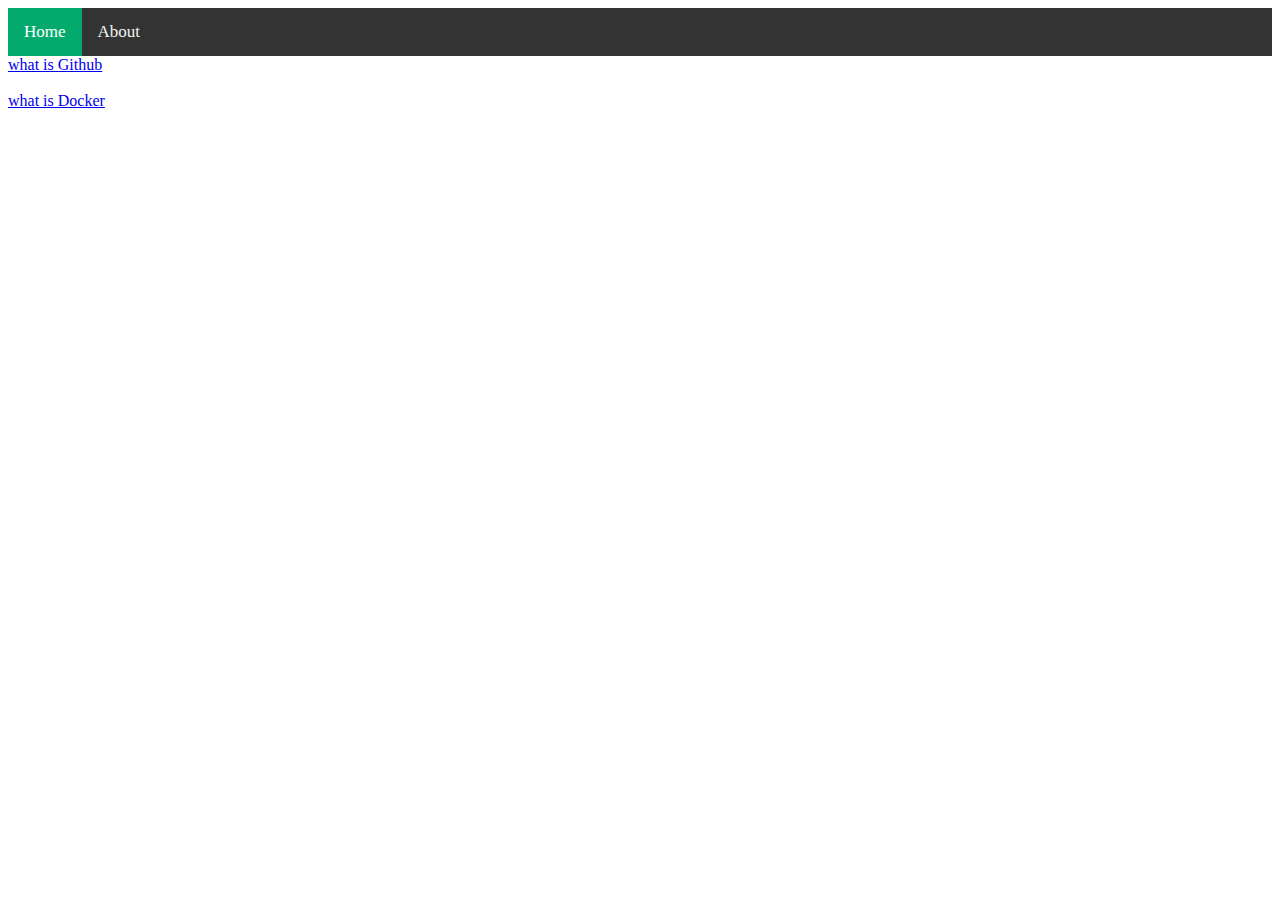
<file: index.html>
<!DOCTYPE html>
<html lang="en">

<head>
    <meta charset="UTF-8">
    <meta http-equiv="X-UA-Compatible" content="IE=edge">
    <meta name="viewport" content="width=device-width, initial-scale=1.0">
    <title>Document</title>
    <link rel="stylesheet" href="style.css">
</head>

<body>
    <div class="topnav">
        <a class="active" href="index.html">Home</a>
        <a href="about.html">About</a>
    </div>

    <div class="list">
        <a href="1.html">what is Github</a> <br /><br/>
        <a href="2.html">what is Docker</a>
    </div>
</body>

</html>
</file>
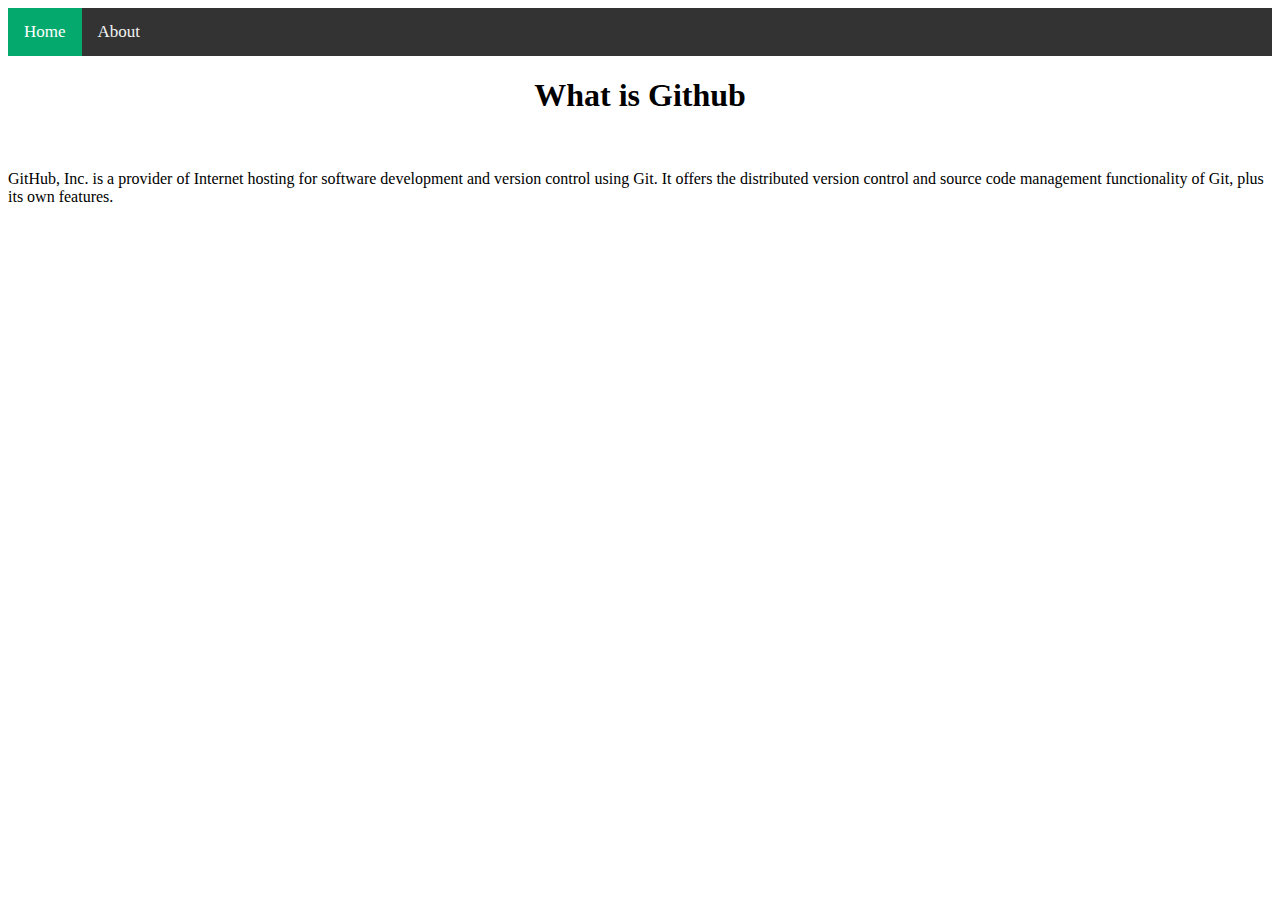
<file: 1.html>
<!DOCTYPE html>
<html lang="en">

<head>
    <meta charset="UTF-8">
    <meta http-equiv="X-UA-Compatible" content="IE=edge">
    <meta name="viewport" content="width=device-width, initial-scale=1.0">
    <title>Document</title>
    <link rel="stylesheet" href="style.css">
</head>

<body>
    <div class="topnav">
        <a class="active" href="index.html">Home</a>
        <a href="about.html">About</a>
    </div>
    <div class="a">
        <h1>What is Github</h1><br />
    </div>
    <p>GitHub, Inc. is a provider of Internet hosting for software development and version control using Git. It offers
        the distributed version control and source code management functionality of Git, plus its own features.</p>
</body>

</html>
</file>
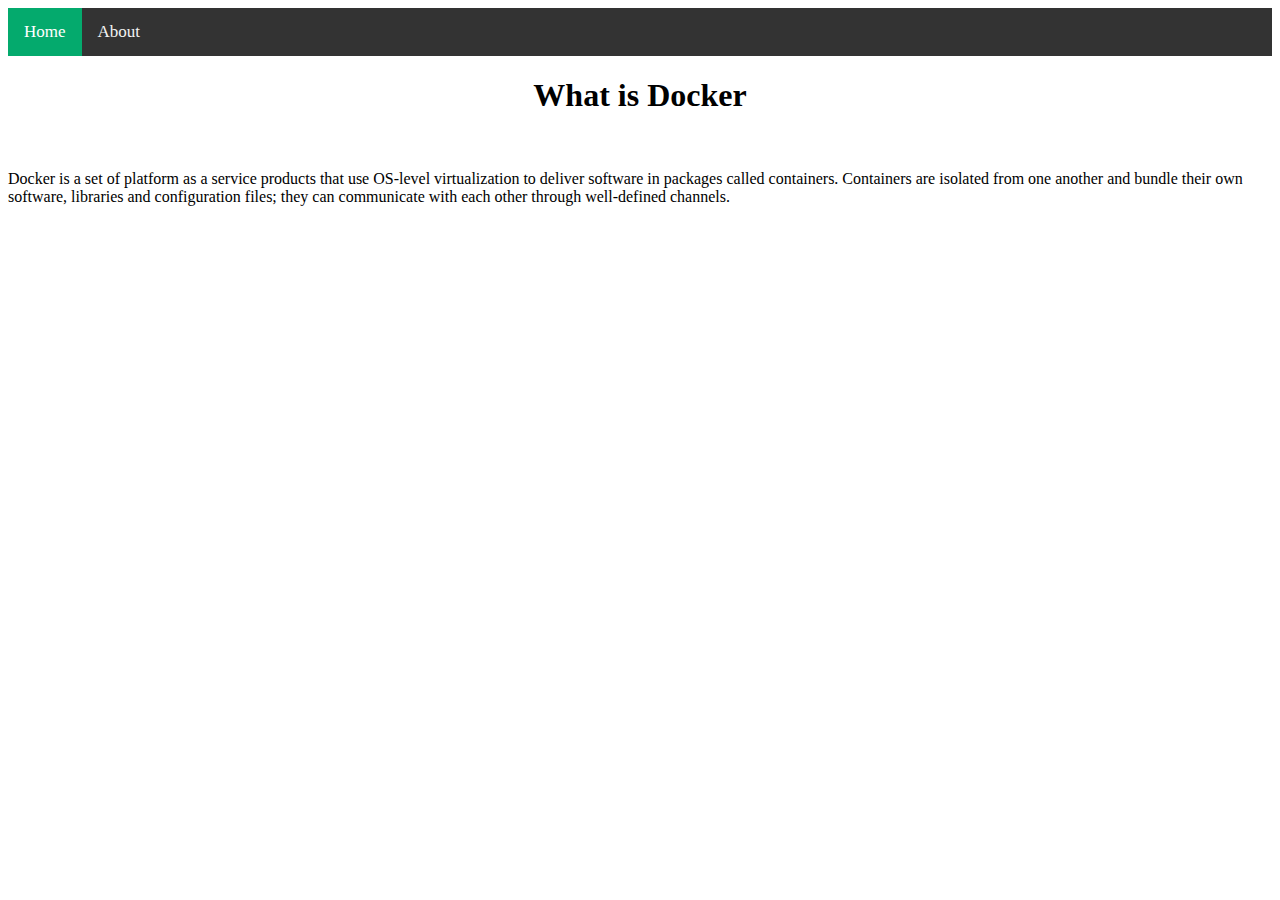
<file: 2.html>
<!DOCTYPE html>
<html lang="en">

<head>
    <meta charset="UTF-8">
    <meta http-equiv="X-UA-Compatible" content="IE=edge">
    <meta name="viewport" content="width=device-width, initial-scale=1.0">
    <title>Document</title>
    <link rel="stylesheet" href="style.css">
</head>

<body>
    <div class="topnav">
        <a class="active" href="index.html">Home</a>
        <a href="about.html">About</a>
    </div>

    <div class="a">
        <h1>What is Docker</h1><br />
    </div>
    <p>Docker is a set of platform as a service products that use OS-level virtualization to deliver software in
        packages called containers. Containers are isolated from one another and bundle their own software, libraries
        and configuration files; they can communicate with each other through well-defined channels.</p>
</body>

</html>
</file>
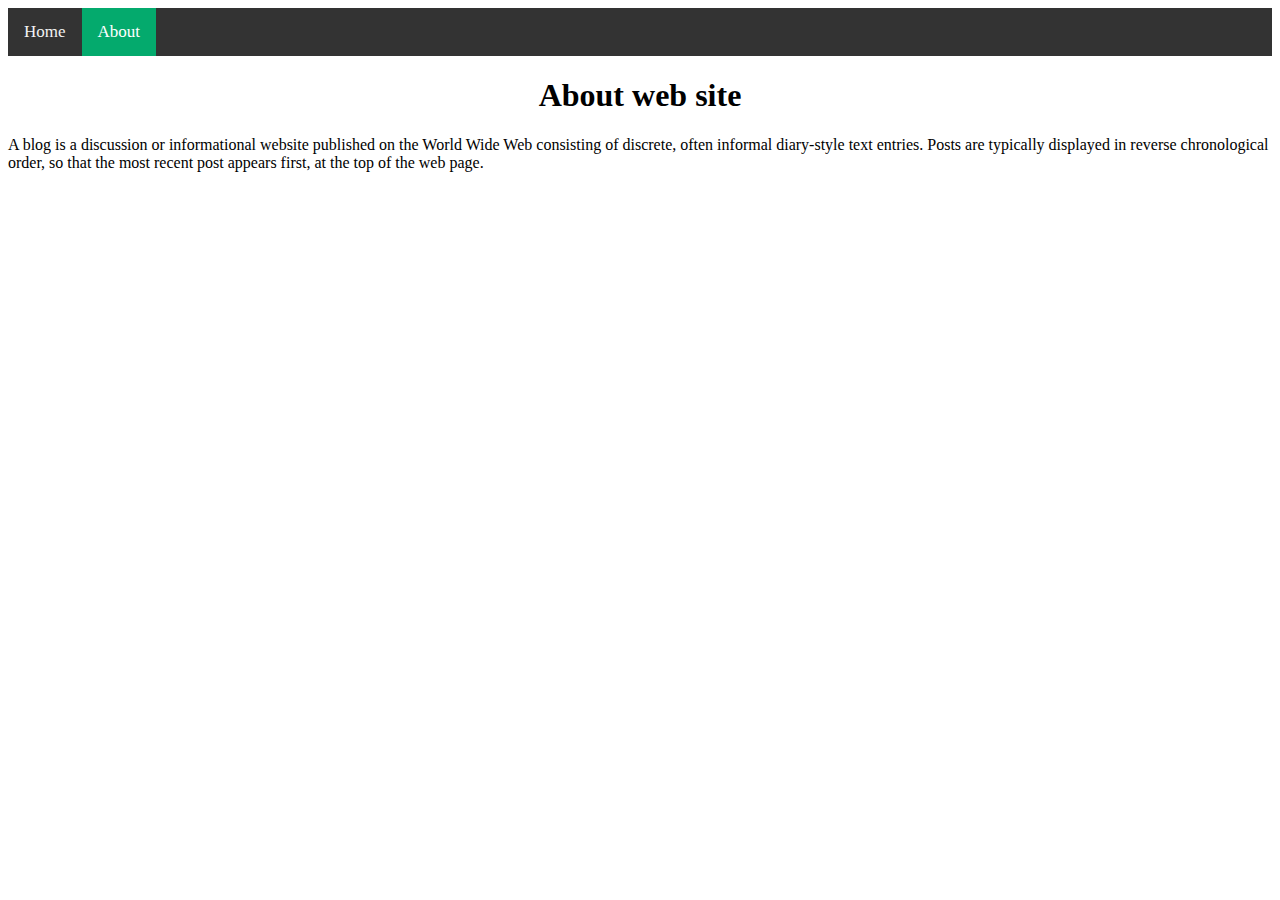
<file: about.html>
<!DOCTYPE html>
<html lang="en">

<head>
    <meta charset="UTF-8">
    <meta http-equiv="X-UA-Compatible" content="IE=edge">
    <meta name="viewport" content="width=device-width, initial-scale=1.0">
    <title>Document</title>
    <link rel="stylesheet" href="style.css">
</head>

<body>
    <div class="topnav">
        <a href="index.html">Home</a>
        <a class="active" href="about.html">About</a>
    </div>
    <div class="a">
        <h1>About web site</h1>
    </div>
    <p>A blog is a discussion or informational website published on the World Wide Web consisting of discrete, often
        informal diary-style text entries. Posts are typically displayed in reverse chronological order, so that the
        most recent post appears first, at the top of the web page.</p>
</body>

</html>
</file>
<file: style.css>
.topnav {
  background-color: #333;
  overflow: hidden;
}

/* Style the links inside the navigation bar */
.topnav a {
  float: left;
  color: #f2f2f2;
  text-align: center;
  padding: 14px 16px;
  text-decoration: none;
  font-size: 17px;
}

/* Change the color of links on hover */
.topnav a:hover {
  background-color: #ddd;
  color: black;
}

/* Add a color to the active/current link */
.topnav a.active {
  background-color: #04AA6D;
  color: white;
}

div.a {
  text-align: center;

}
</file>
